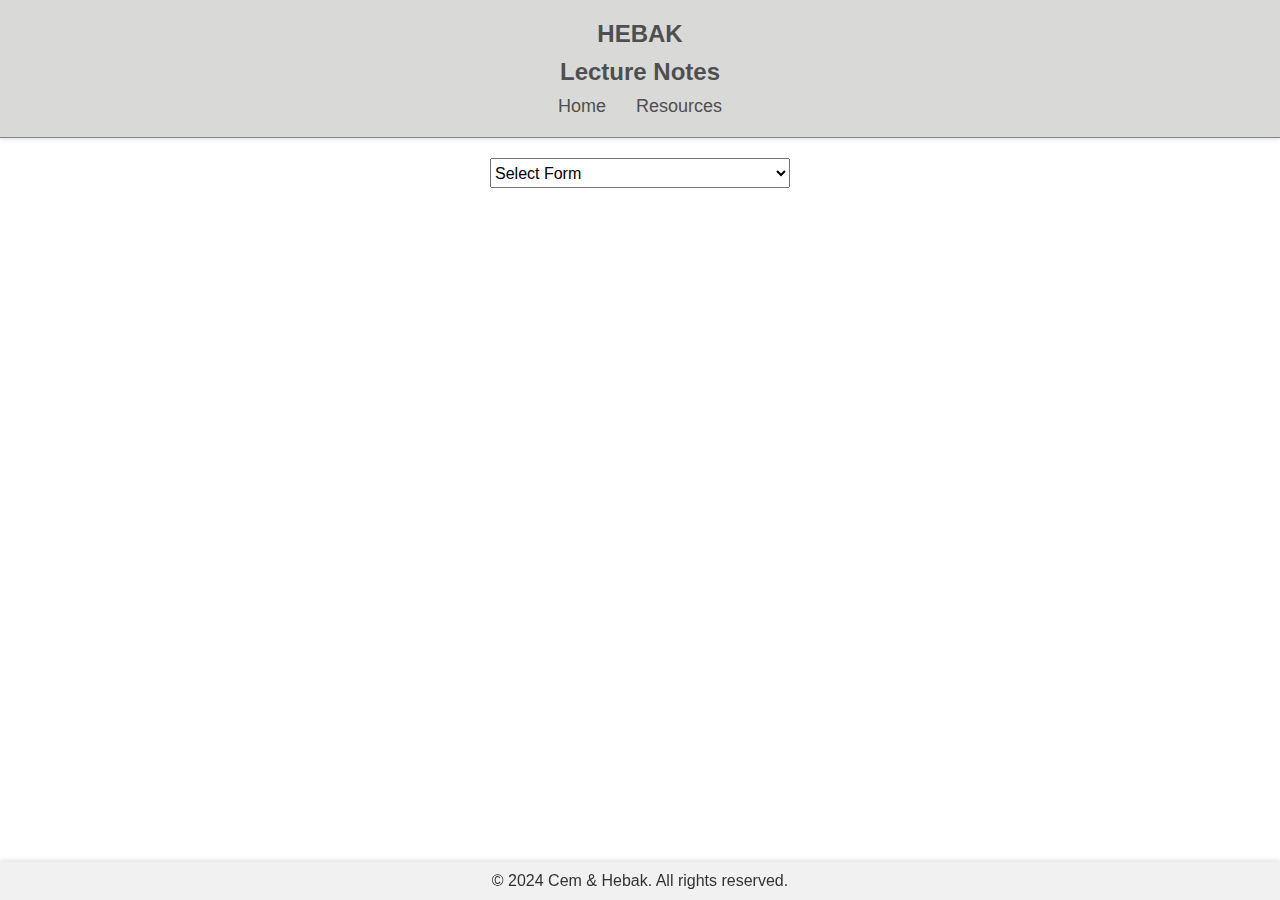
<file: Project/index.html>
<!DOCTYPE html>
<html>
<head>
    <meta name="viewport" content="width=device-width, initial-scale=1.0">
    <title>Resources</title>
    <style>
        body {
            font-family: Arial, sans-serif;
            margin: 0;
            padding: 0;
        }
        
        header{
            background-color: #d9dad8;
            color: rgb(79, 79, 79);
            padding: 20px 0;
            text-align: center;
            box-shadow: 0 2px 4px rgba(0, 0, 0, 0.1);
            position: relative;
            border-bottom: 1px solid lightslategray;
        }

        h1 {
            /* text-align: center; */
            margin: 0;
            margin-bottom: 10px;
            font-size: 24px;
        }

        nav {
            display: flex;
            justify-content: center;
            flex-wrap: wrap;
        }

        nav a {
            color: rgb(79, 79, 79);
            text-decoration: none;
            margin: 0 15px;
            font-size: 18px;
            transition: color 0.3s ease;
        }

        nav a:hover {
            color: #676cfa;
        }

        #mySelect {
            display: block;
            width: 80%;
            max-width: 300px;
            height: 30px;
            margin: 20px auto;
            font-size: 16px;
        }

        #notesList {
            display: none; /* Hide by default */
            margin-top: 20px;
            text-align: center;
        }

        #notesList .note {
            display: flex;
            flex-direction: row;
            align-items: center;
            border: 1px solid #ddd;
            padding: 10px;
            margin: 10px auto;
            width: 90%;
            max-width: 600px;
            box-shadow: 0 0 10px rgba(0, 0, 0, 0.1);
            border-radius: 5px;
            text-align: left;
            background-color: #d9dad8;
        }

        #notesList .note img {
            width: 100px;
            height: 100px;
            margin-right: 20px;
        }

        #notesList .note .details {
            flex: 1;
        }

        #notesList .note .details h3 {
            margin: 0;
            font-size: 20px;
        }

        #notesList .note .details p {
            margin: 5px 0;
            font-size: 16px;
        }

        .note-buttons {
            display: flex;
            align-items: center;
            margin-top: 10px;
        }

        .note-buttons button {
            margin: 5px;
            padding: 10px 15px;
            background-color: #36a304;
            color: #fff;
            border: none;
            border-radius: 3px;
            cursor: pointer;
            transition: background-color 0.3s ease;
        }

        .note-buttons button:hover {
            background-color: #0056b3;
        }

        footer {
            background-color: #f1f1f1;
            text-align: center;
            padding: 10px 0;
            position: fixed;
            width: 100%;
            bottom: 0;
            box-shadow: 0 -2px 4px rgba(0, 0, 0, 0.1);
        }

        footer p {
            margin: 0;
            color: #333;
        }

        @media (max-width: 768px) {
            header {
                padding: 15px 0;
            }

            h1 {
                font-size: 20px;
            }

            nav a {
                margin: 0 10px;
                font-size: 16px;
            }

            #mySelect {
                width: 90%;
            }

            #notesList .note {
                width: 95%;
                /* flex-direction:row;
                align-items: flex-start; */
            }

            #notesList .note img {
                margin-right: 15px;
                margin-bottom: 10px;
                width: 80px;
                height: 80px;
            }

            .note-buttons {
                flex-direction: row;
                align-items: flex-start;
            }

            /* .note-buttons button {
                width: 100%;
                margin: 10px 0;
                padding: 8px 12px;
            } */
        }

        @media (max-width: 480px) {
            h1 {
                font-size: 18px;
            }

            nav a {
                margin: 0 5px;
                font-size: 14px;
            }

            #mySelect {
                width: 95%;
            }

            #notesList .note {
                flex-direction: column;
                align-items: flex-start;
                width: 100%;
            }

            #notesList .note img {
                margin-right: 0;
                margin-bottom: 10px;
                width: 60px;
                height: 60px;
            }

            .note-buttons {
                flex-direction: row;
                align-items: flex-start;
            }

            /* .note-buttons button {
                width: 100%;
                margin: 5px 0;
                padding: 6px 10px;
                font-size: 14px;
            } */
        }

    </style>
</head>
<body>
    <header>
        <h1> HEBAK </h1>
        <h1> Lecture Notes </h1>
        <nav>
            <a href="#index.html">Home</a>
            <a href="#index.html">Resources</a>
        </nav>
    </header>
    
    <select id="mySelect" onchange="showNotes()"> 
        <option value="">Select Form</option> <!-- Default option -->
        <option value="Form 1">Form 1</option>
        <option value="Form 2">Form 2</option>
        <option value="Form 3">Form 3</option>
        <option value="Form 4">Form 4</option>
        <option value="Form 5">Form 5</option>
    </select>

    <div id="notesList">
        <h2>Notes</h2>
    </div>

    <script>
        function showNotes() {
            var select = document.getElementById("mySelect");
            var form = select.value;
            var notesList = document.getElementById("notesList");

            notesList.innerHTML = "<h2>Notes</h2>";

            // Notes data from PHP
            fetch('notes.php?form=' + form)
                .then(response => response.json())
                .then(notes => {
                    // Display notes
                    if (notes.length > 0) {
                        notesList.style.display = "block"; // Show the notes section
                        for (var i = 0; i < notes.length; i++) {
                            var note = notes[i];

                            var noteDiv = document.createElement("div");
                            noteDiv.className = "note";

                            var img = document.createElement("img");
                            img.src = note.img;
                            img.alt = note.name;

                            var detailsDiv = document.createElement("div");
                            detailsDiv.className = "details";

                            var h3 = document.createElement("h3");
                            h3.textContent = note.name;

                            var authorP = document.createElement("p");
                            authorP.textContent = "Author: " + note.author;

                            var dateP = document.createElement("p");
                            dateP.textContent = "Date Released: " + note.date;

                            var buttonsDiv = document.createElement("div");
                            buttonsDiv.className = "note-buttons";

                            var viewButton = document.createElement("button");
                            viewButton.textContent = "View Notes";
                            viewButton.onclick = function() {
                                // View notes
                                alert("For mockup purpose");
                            };

                            var downloadButton = document.createElement("button");
                            downloadButton.textContent = "Download Notes";
                            downloadButton.onclick = function() {
                                // Download notes
                                alert("For mockup purpose");
                            };

                            buttonsDiv.appendChild(viewButton);
                            buttonsDiv.appendChild(downloadButton);

                            detailsDiv.appendChild(h3);
                            detailsDiv.appendChild(authorP);
                            detailsDiv.appendChild(dateP);

                            noteDiv.appendChild(img);
                            noteDiv.appendChild(detailsDiv);
                            noteDiv.appendChild(buttonsDiv); // Append buttons after appending img

                            notesList.appendChild(noteDiv);
                        }
                    } else {
                        notesList.style.display = "none"; // Hide the notes section if no notes are available
                    }
                });
        }
    </script>
    <footer>
        <p>&copy; 2024 Cem & Hebak. All rights reserved.</p>
    </footer>
    
</body>

</html>
</file>
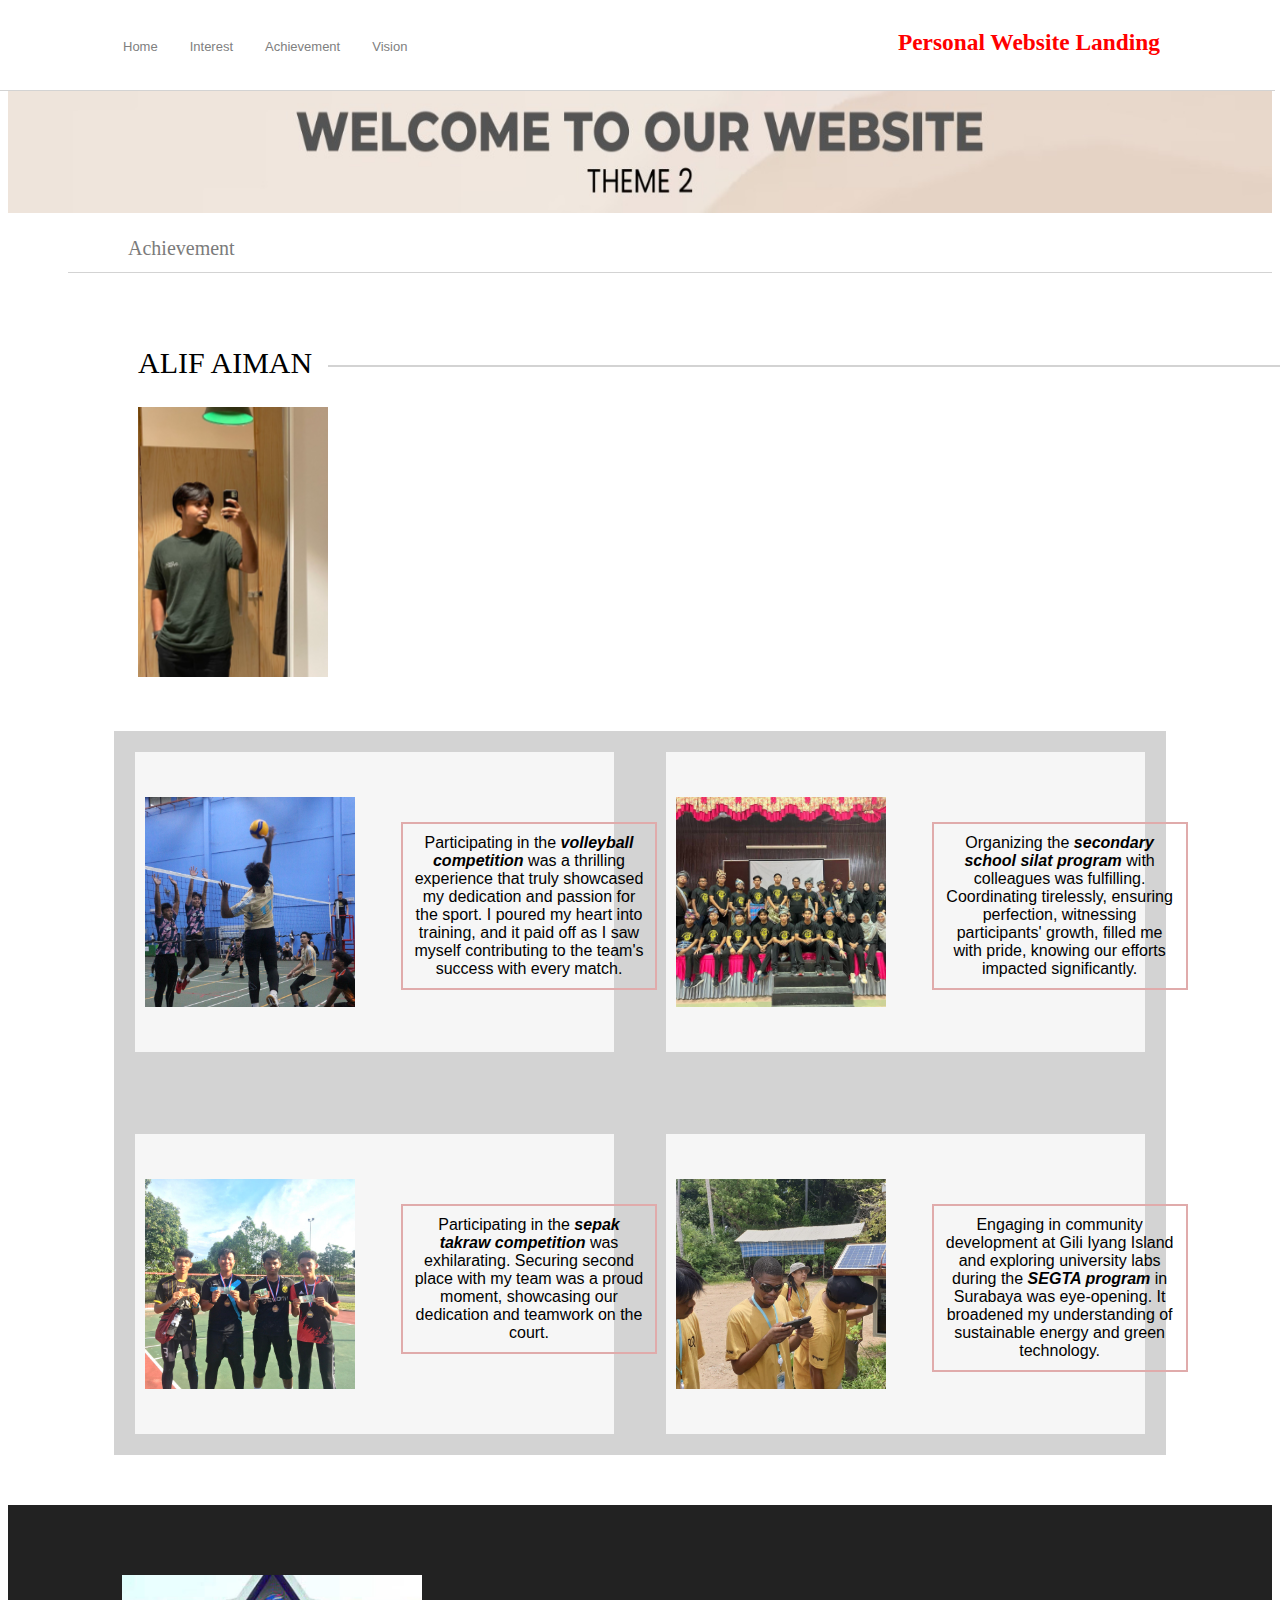
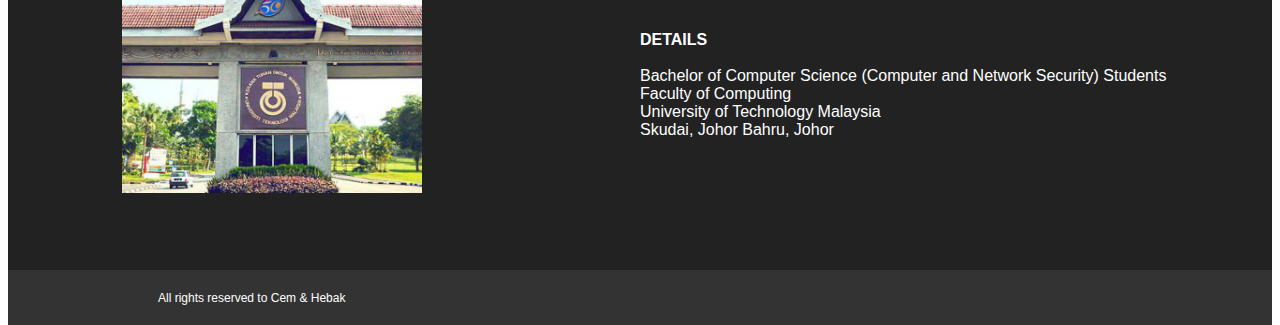
<file: Assignment 2/Achievement.html>
<!DOCTYPE html>
<html>
    <head>
        <link rel = "stylesheet" type = "text/css" href = "assignment2.css">

        <style type = "text/css">
            
        </style>
    </head>
    <body>
        <!--Header for the website that have navigator menu for user to explore the website-->
        <div class="header">
            <div class="topnav">
                <a href="Personal_info.html">Home</a>
                <a href="Interest.html">Interest</a>
                <a href="Achievement.html">Achievement</a>
                <a href="vision.html">Vision</a>

                <div class="topnav-right">
                    <h3 style="top: 80px">Personal Website Landing</h3>
                </div>
            </div>
        </div>
        
        <!-- Image that represent welcoming message -->
        <div class="logo-container">
            <img src="Gambar/wallpaper.jpeg" alt="image1" />
        </div>

        <!-- Title for the content and adding picture of person and the name -->
        <div class = "title">
            <p> Achievement </p>
            <div class = "text-line-container">
                <span class = "text-line">ALIF AIMAN</span>
            </div>
            <img src="Gambar/Alif.png" alt = "image2"/>
        </div>

        <!-- Represent the container for the content (style grid)-->
        <!-- Inside the grid have the content of the Achievement section-->
        <div class="grid-container"> <!-- Smaller grid-->
            <div class="grid-item"> <!-- To separate image with text-->
                <div class = "img-container">
                    <img src="Gambar/bronco1.jpg" alt = "image2"/>
                    <span class = "text-achievement"> Participating in the <em> <b> volleyball competition </b></em> was a thrilling experience that truly showcased my dedication and passion for the sport. I poured my heart into training, and it paid off as I saw myself contributing to the team's success with every match. </span>
                </div>
            </div>
            <div class="grid-item">
                <div class = "img-container"> 
                    <img src="Gambar/silat.jpg" alt = "image3"/>
                    <span class = "text-achievement"> 
                        Organizing the <em> <b> secondary school silat program </b></em> with colleagues was fulfilling. Coordinating tirelessly, ensuring perfection, witnessing participants' growth, filled me with pride, knowing our efforts impacted significantly. </span>
                </div>
            </div>
            <div class="grid-item">
                <div class = "img-container">
                    <img src="Gambar/takraw.jpg" alt = "image4"/>
                    <span class = "text-achievement"> Participating in the <em> <b> sepak takraw competition </b></em> was exhilarating. Securing second place with my team was a proud moment, showcasing our dedication and teamwork on the court. </span>
                </div>
            </div>  
            <div class="grid-item">
                <div class = "img-container">
                    <img src="Gambar/segta.jpg" alt = "image5"/>
                    <span class = "text-achievement"> Engaging in community development at Gili Iyang Island and exploring university labs during the <em> <b> SEGTA program </b></em> in Surabaya was eye-opening. It broadened my understanding of sustainable energy and green technology. </span>
                </div>
            </div>  
        </div>

        <!-- For footer purpose that include name of course and address of university -->
        <div class="footer">
            <div class="first-row">
                <div class="column">
                    <img src="Gambar/UTM Gate.jpg" alt="UTM Gate" width="300" height="500">
                </div>
                <div class="column">
                    <p><strong>DETAILS</strong><br><br>
                    Bachelor of Computer Science (Computer and Network Security) Students<br>
                    Faculty of Computing<br>
                    University of Technology Malaysia<br>
                    Skudai, Johor Bahru, Johor</p>
                </div>
            </div>
            <div class="second-row">
                <p>All rights reserved to Cem & Hebak</p>
            </div>
        </div>

    </body>
</html>
</file>
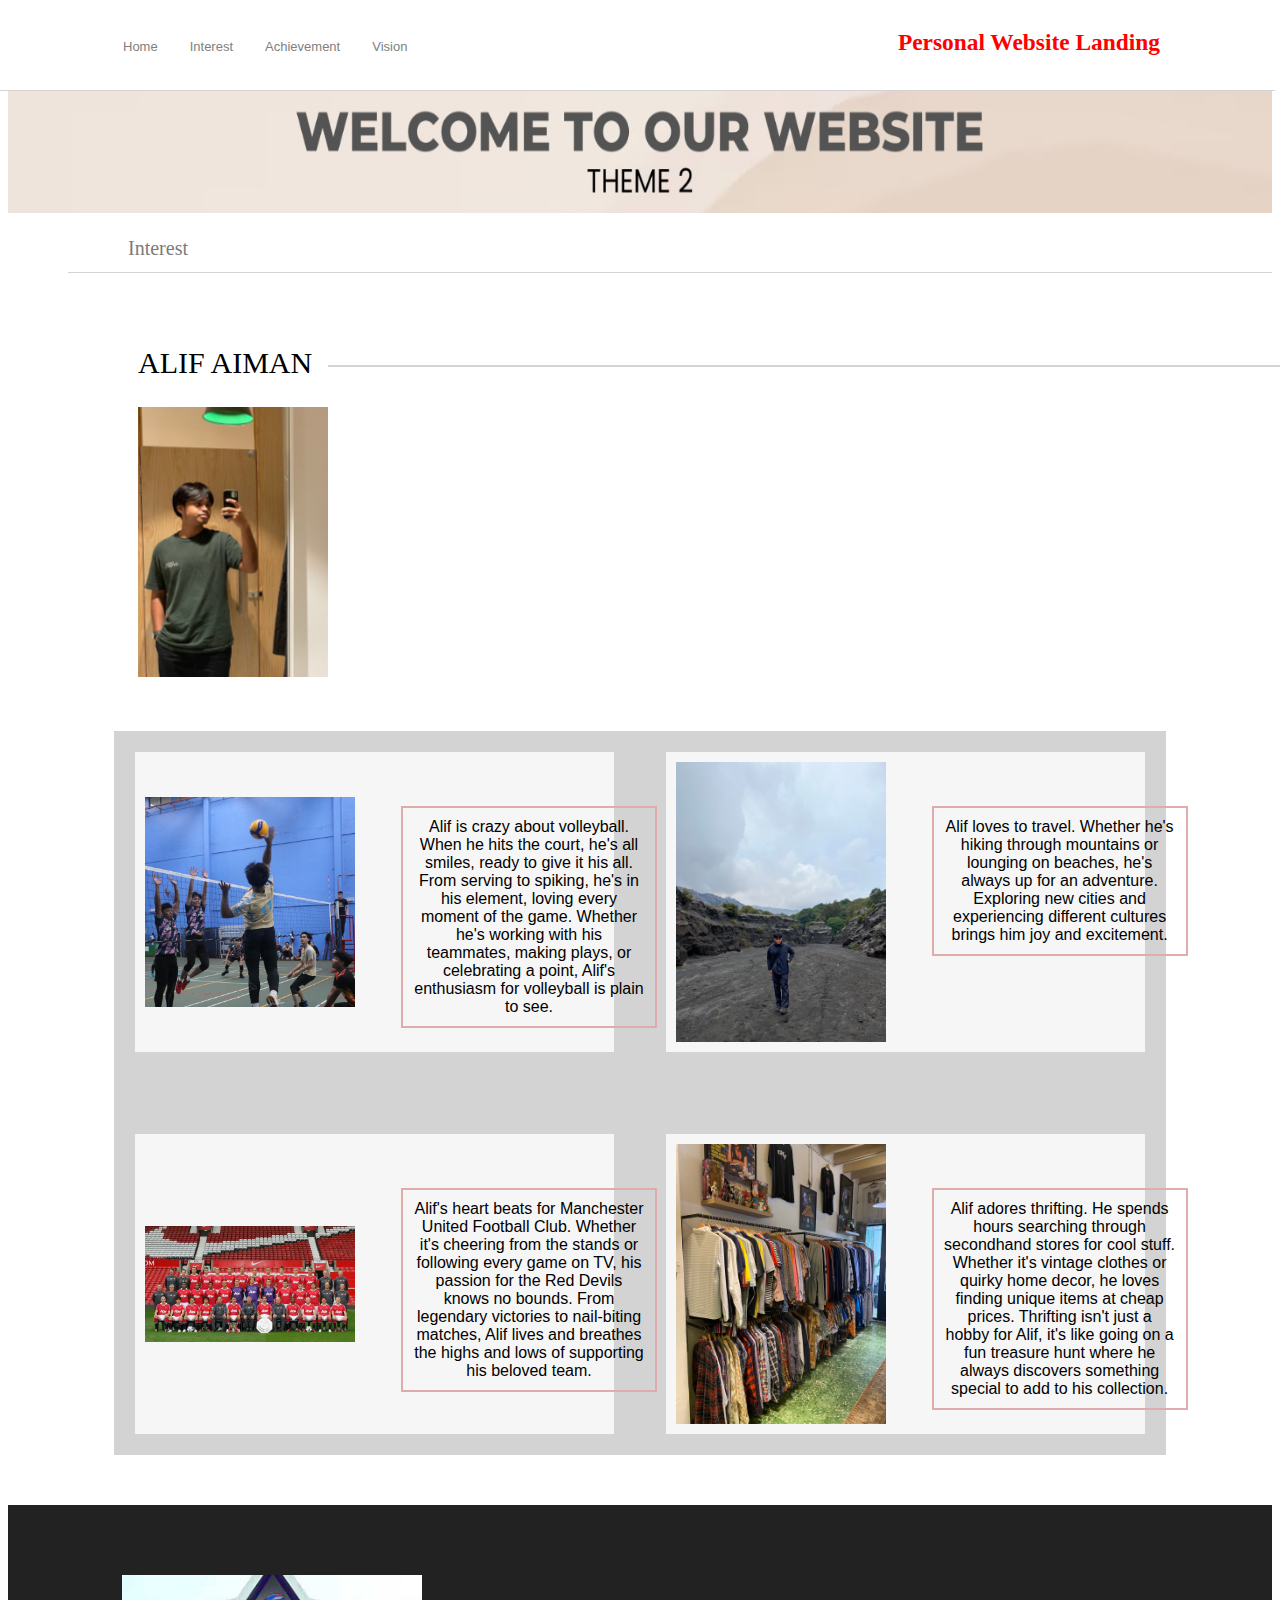
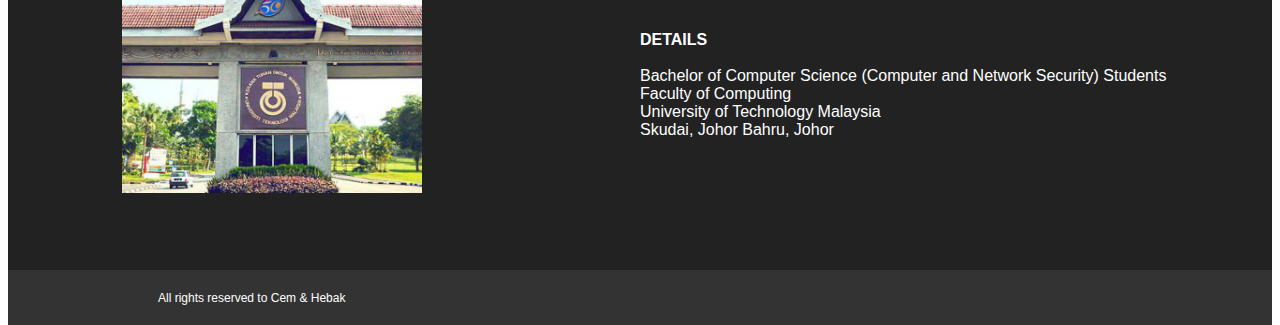
<file: Assignment 2/Interest.html>
<!DOCTYPE html>
<html>
    <head> 
        <title> Interest </title>
        
        <link rel="stylesheet" type="text/css" href="assignment2.css"/>

        <style type = "text/css">
        </style>
    </head>
    <body>
        <!--Header for the website that have navigator menu for user to explore the website-->
        <div class="header">
            <div class="topnav">
                <a href="Personal_info.html">Home</a>
                <a href="Interest.html">Interest</a>
                <a href="Achievement.html">Achievement</a>
                <a href="vision.html">Vision</a>
                
                <div class="topnav-right">
                <h3 style="top: 80px">Personal Website Landing</h3>
              </div>
            </div>
          </div>
        
        <!-- Image that represent welcoming message -->
        <div class="logo-container">
            <img src = "Gambar/wallpaper.jpeg" alt = "image1"/>
        </div>

        <!-- Title for the content and adding picture of person and the name -->
        <div class = "title">
            <p> Interest </p>
            <div class = "text-line-container">
                <span class = "text-line">ALIF AIMAN</span>
            </div>
            <img src="Gambar/Alif.png" alt = "image2"/>
        </div>

        <!-- Represent the container for the content (style grid)-->
        <!-- Inside the grid have the content of the Interest section-->
        <div class="grid-container">
            <div class="grid-item"> <!-- Smaller grid -->
                <div class = "img-container"> <!-- To separate image with text-->
                    <img src="Gambar/bronco1.jpg" alt = "image2"/>
                    <span class = "text-exp"> Alif is crazy about volleyball. When he hits the court, he's all smiles, ready to give it his all. From serving to spiking, he's in his element, loving every moment of the game. Whether he's working with his teammates, making plays, or celebrating a point, Alif's enthusiasm for volleyball is plain to see. </span>
                </div>
            </div>
            <div class="grid-item">
                <div class = "img-container">
                    <img src="Gambar/bromo(1).jpg" alt = "image3"/>
                    <span class = "text-exp"> Alif loves to travel. Whether he's hiking through mountains or lounging on beaches, he's always up for an adventure. Exploring new cities and experiencing different cultures brings him joy and excitement.  </span>
                </div>
            </div>
            <div class="grid-item">
                <div class = "img-container">
                    <img src="Gambar/MU.jpg" alt = "image4"/>
                    <span class = "text-exp"> Alif's heart beats for Manchester United Football Club. Whether it's cheering from the stands or following every game on TV, his passion for the Red Devils knows no bounds. From legendary victories to nail-biting matches, Alif lives and breathes the highs and lows of supporting his beloved team. </span>
                </div>
            </div>  
            <div class="grid-item">
                <div class = "img-container">
                    <img src="Gambar/thrift.jpg" alt = "image5"/>
                    <span class = "text-exp"> Alif adores thrifting. He spends hours searching through secondhand stores for cool stuff. Whether it's vintage clothes or quirky home decor, he loves finding unique items at cheap prices. Thrifting isn't just a hobby for Alif, it's like going on a fun treasure hunt where he always discovers something special to add to his collection.</span>
                </div>
            </div>
        </div>
        
        <!-- For footer purpose that include name of course and address of university -->
        <div class="footer">
            <div class="first-row">
                <div class="column">
                    <img src="Gambar/UTM Gate.jpg" alt="UTM Gate" width="300" height="500">
                </div>
                <div class="column">
                    <p><strong>DETAILS</strong><br><br>
                    Bachelor of Computer Science (Computer and Network Security) Students<br>
                    Faculty of Computing<br>
                    University of Technology Malaysia<br>
                    Skudai, Johor Bahru, Johor</p>
                </div>
            </div>
            <div class="second-row">
                <p>All rights reserved to Cem & Hebak</p>
            </div>
        </div>
    

    </body>
</html>
</file>
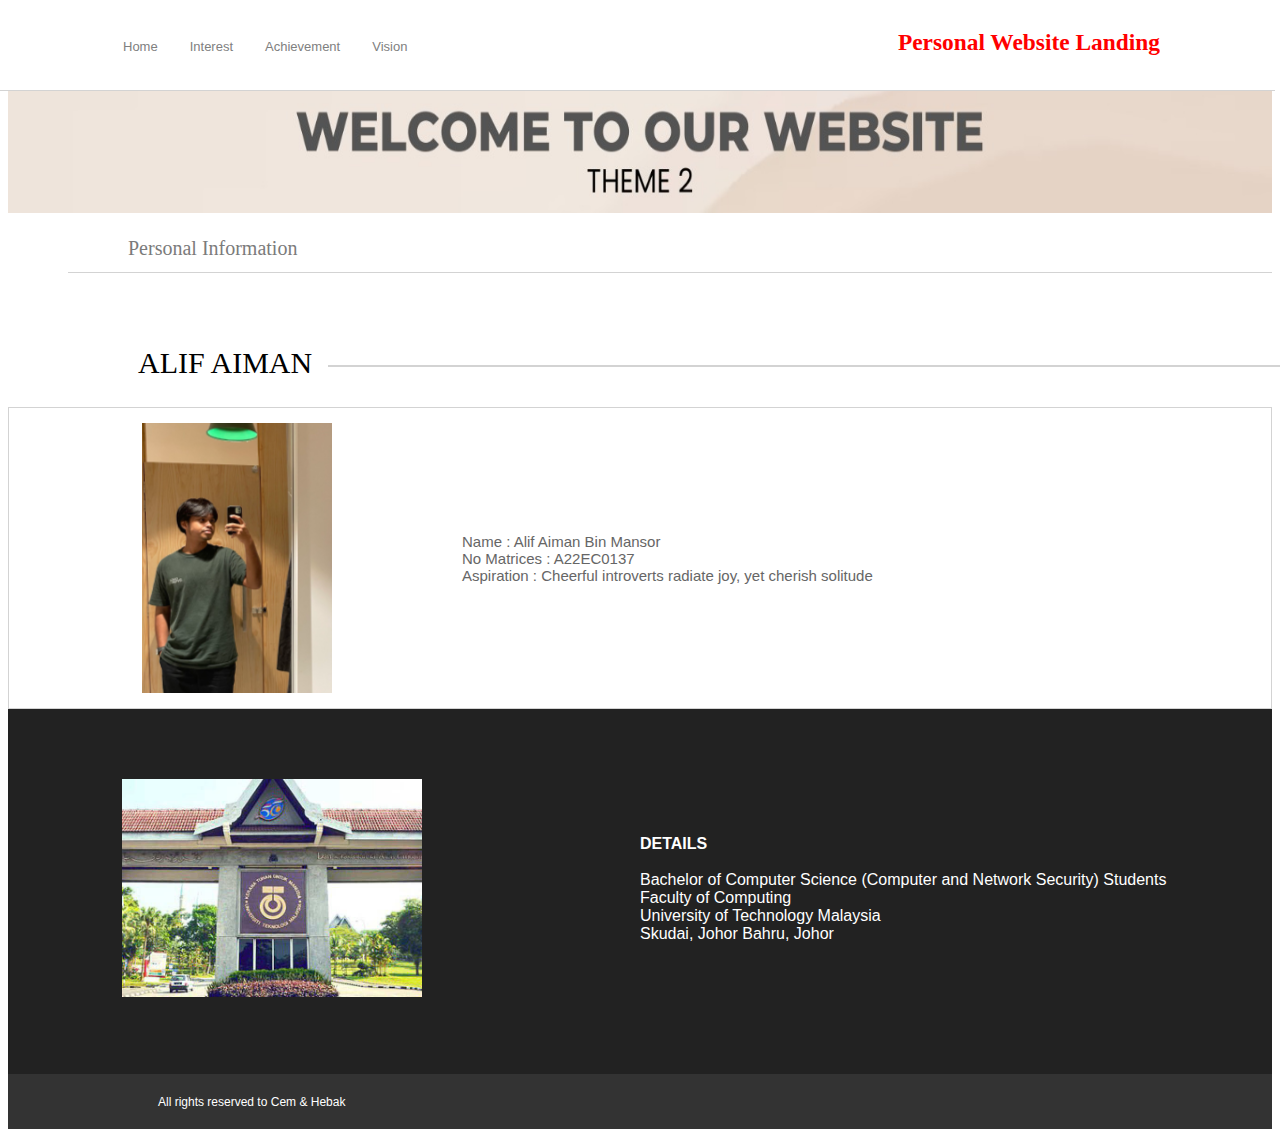
<file: Assignment 2/Personal_info.html>
<!DOCTYPE html>
<html>
    <head>
      <link rel="stylesheet" type="text/css" href="assignment2.css" />
      <style type="text/css"></style>
    </head>
    <body>
      <!--Header for the website that have navigator menu for user to explore the website-->
      <div class="header">
        <div class="topnav">
          <a class = "home" href="Personal_info.html">Home</a>
          <a href="Interest.html">Interest</a>
          <a href="Achievement.html">Achievement</a>
          <a href="vision.html">Vision</a>
        <div class="topnav-right">
            <h3 style="top: 80px">Personal Website Landing</h3>
        </div>
      </div>
    </div>

    <!-- Image that represent welcoming message -->
    <div class="logo-container">
      <img src="Gambar/wallpaper.jpeg" alt="image1" />
    </div>

    <!-- Represent picture and the information about the person -->
    <div class="title">
      <p>Personal Information</p>
      <div class="text-line-container">
        <span class="text-line">ALIF AIMAN</span>
      </div>
      <div class="grid-item">
        <div class="img-containerBio">
          <img src="Gambar/Alif.png" alt="image6" />
          <span class="text-personalInfo"
            >Name : Alif Aiman Bin Mansor<br />No Matrices : A22EC0137
            <br />
            Aspiration : Cheerful introverts radiate joy, yet cherish
            solitude</span
          >
        </div>
      </div>
    </div>

    <!-- For footer purpose that include name of course and address of university -->
    <div class="footer">
      <div class="first-row">
          <div class="column">
              <img src="Gambar/UTM Gate.jpg" alt="UTM Gate" width="300" height="500">
          </div>
          <div class="column">
              <p><strong>DETAILS</strong><br><br>
              Bachelor of Computer Science (Computer and Network Security) Students<br>
              Faculty of Computing<br>
              University of Technology Malaysia<br>
              Skudai, Johor Bahru, Johor</p>
          </div>
      </div>
      <div class="second-row">
          <p>All rights reserved to Cem & Hebak</p>
      </div>
  </div>


  </body>
</html>
</file>
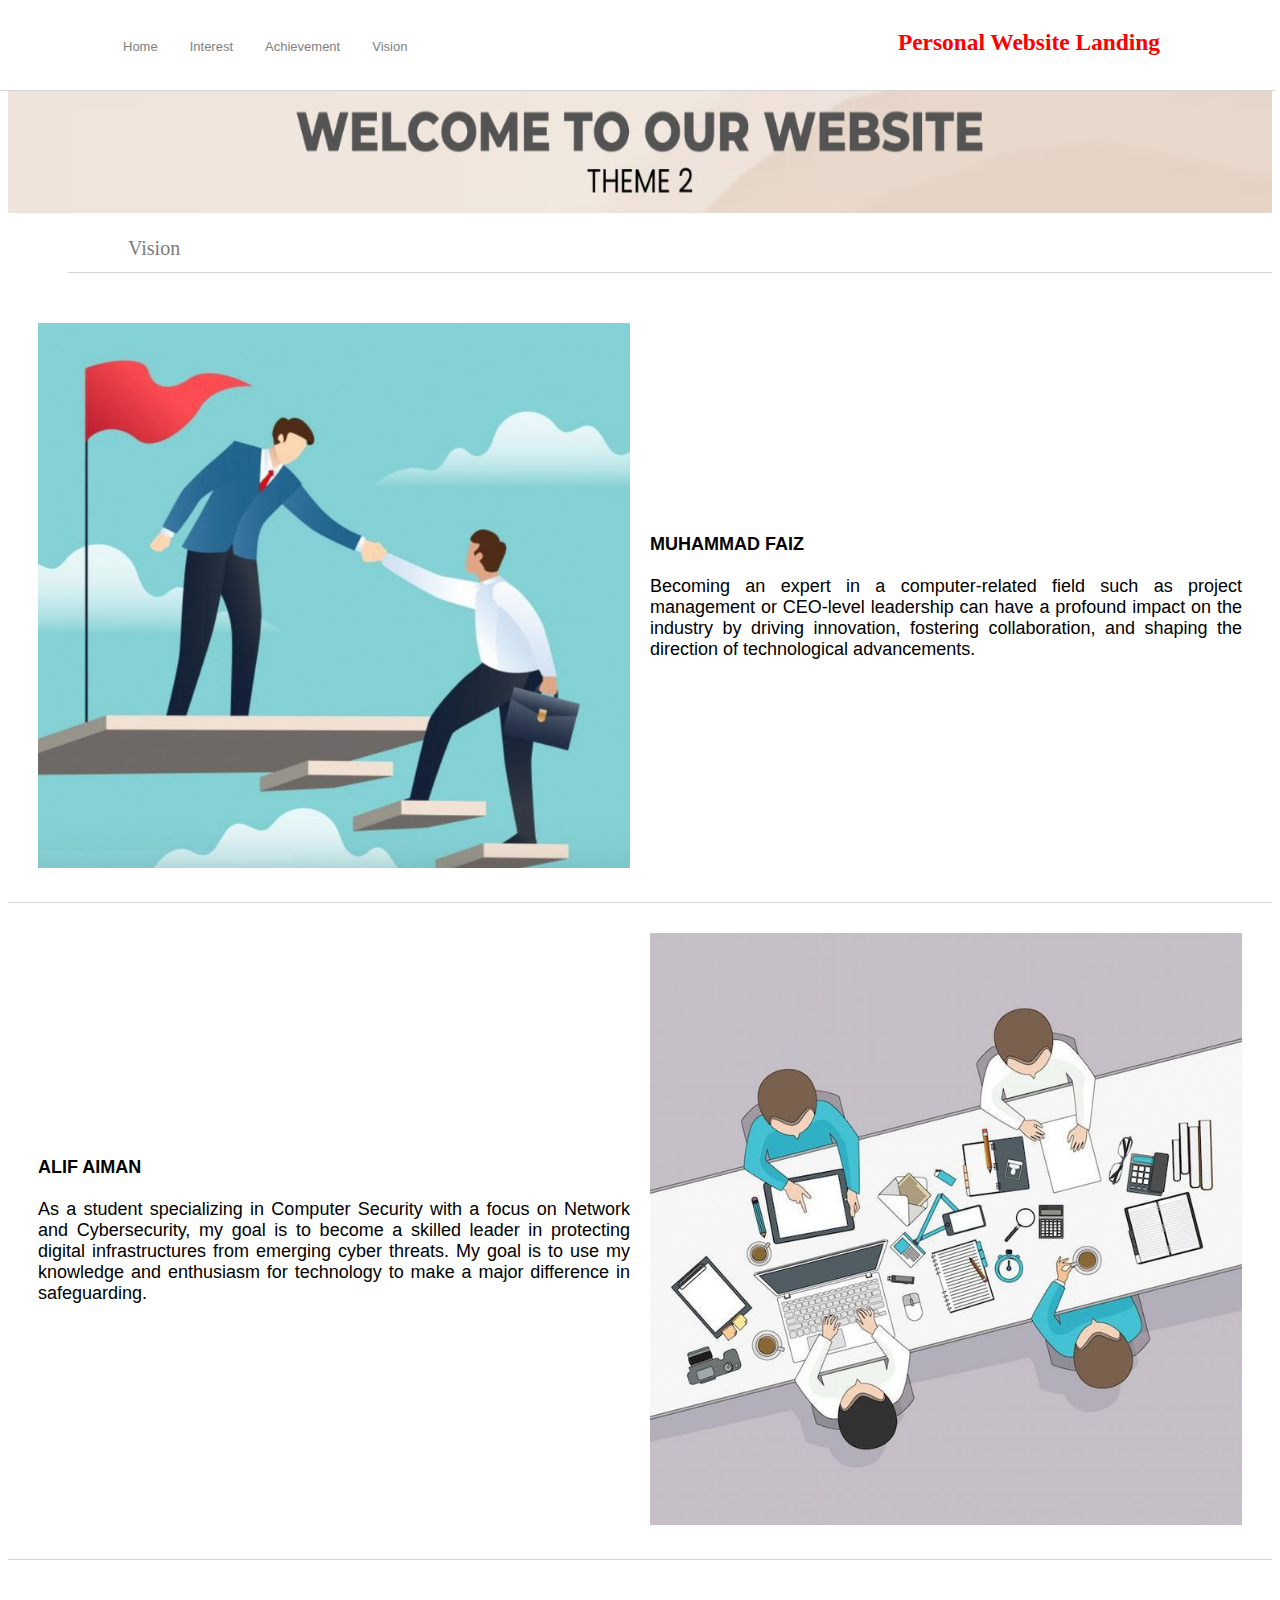
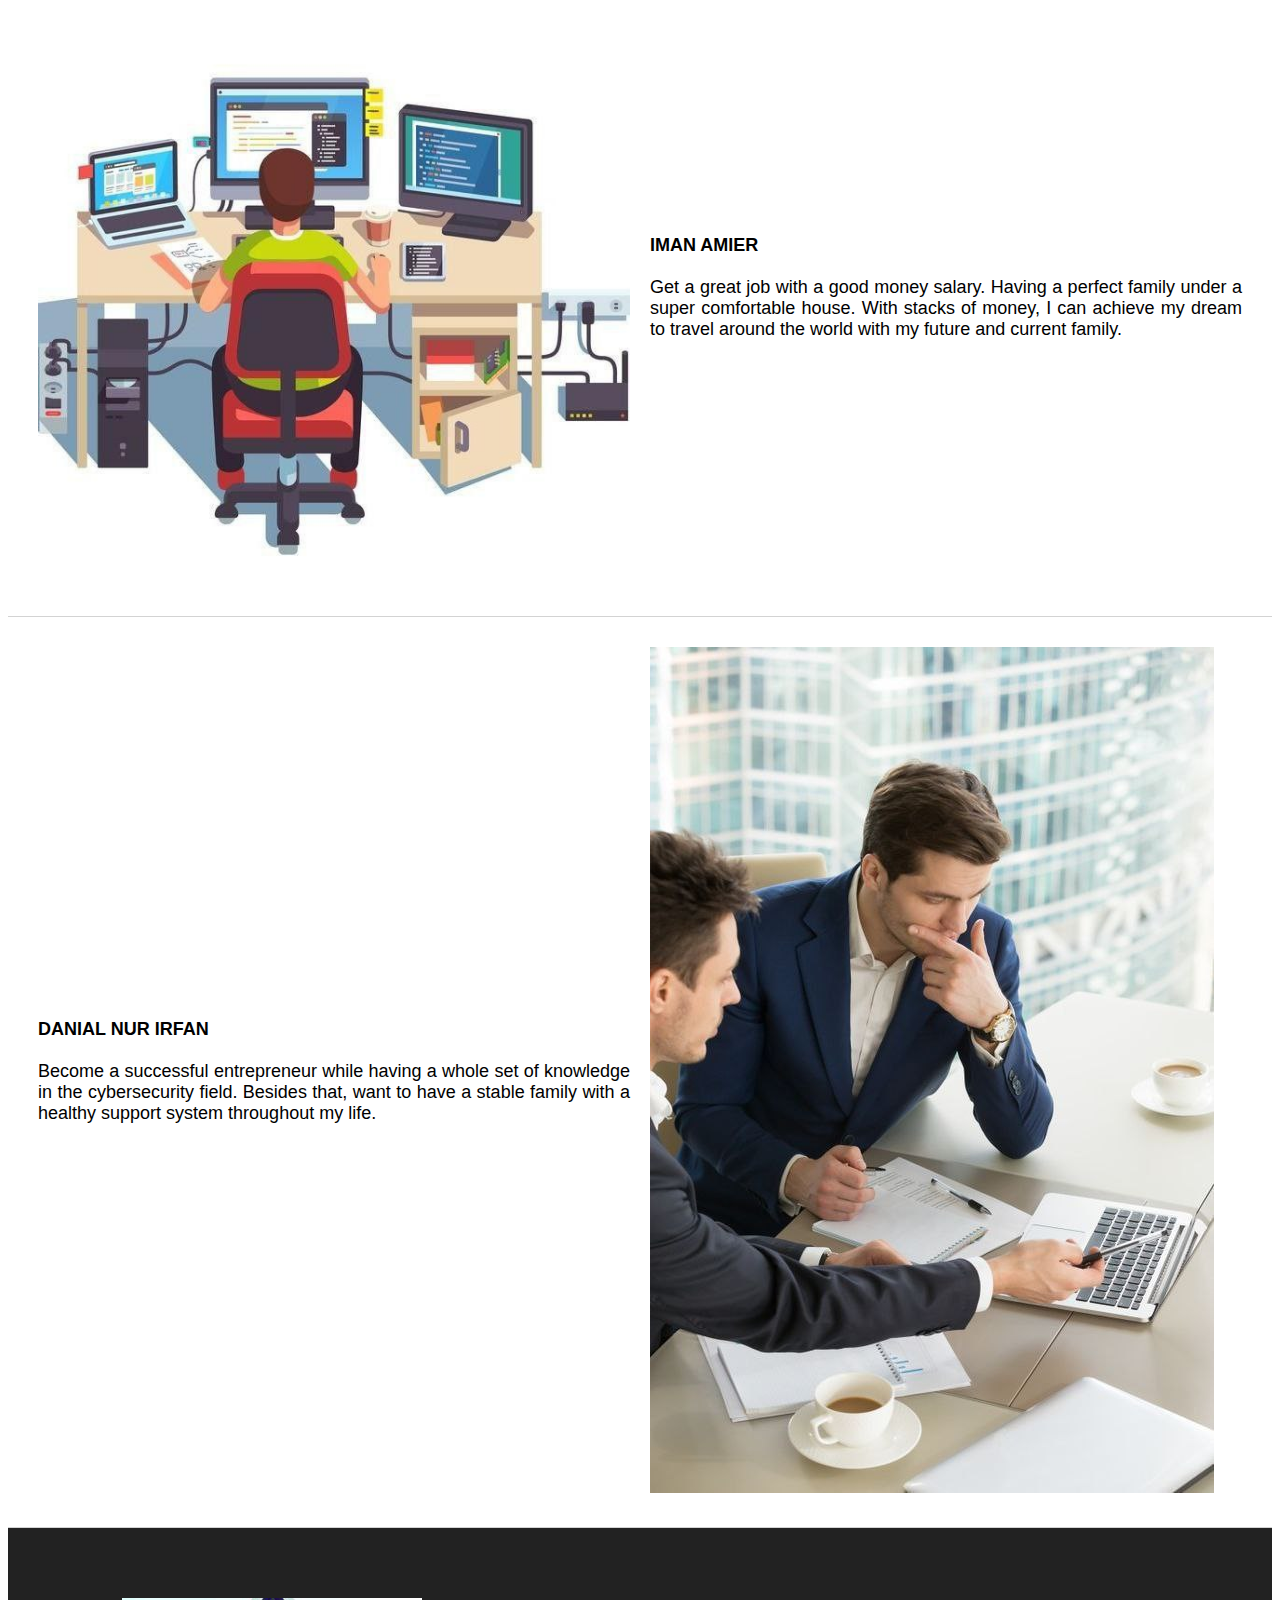
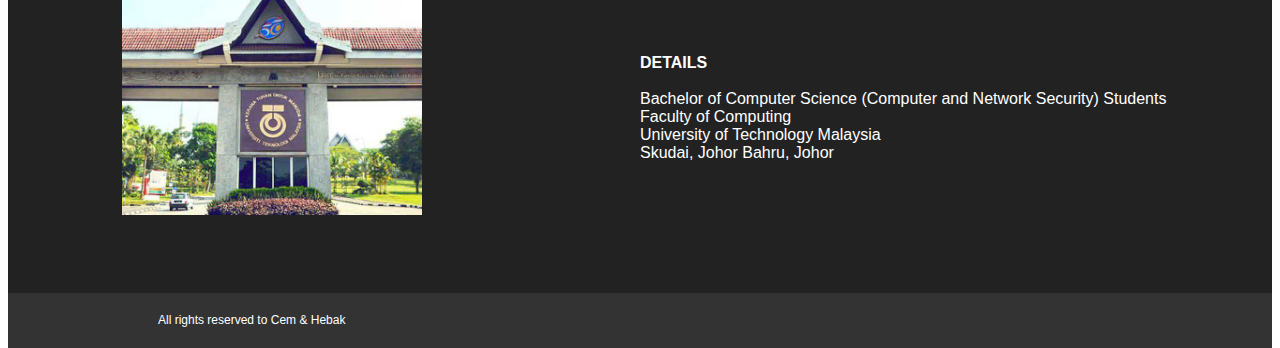
<file: Assignment 2/vision.html>
<!DOCTYPE html>
<html lang="en">
<head>
    <meta charset="UTF-8">
    <meta name="viewport" content="width=device-width, initial-scale=1.0">
    <title>Vision of Group Members</title>
    <link rel="stylesheet" href="vision.css">
    <link rel="stylesheet" href="assignment2.css">
</head>
<body>
    <!--Header for the website that have navigator menu for user to explore the website-->
    <div class="header">
        <div class="topnav">
          <a href="Personal_info.html">Home</a>
          <a href="Interest.html">Interest</a>
          <a href="Achievement.html">Achievement</a>
          <a href="vision.html">Vision</a>

          <div class="topnav-right">
            <h3 style="top: 80px">Personal Website Landing</h3>
          </div>
        </div>
      </div>
      
      <!-- Image that represent welcoming message -->
      <div class="logo-container">
        <img src="Gambar/wallpaper.jpeg" alt="image1" />
      </div>
  
      <div class="title">
        <p>Vision</p>
      </div>

      <!-- Represent content that include text and picture-->
      <div class="content">
        <div class="member faiz">
            <div class="image">
                <img src="Gambar/faiz1.jpg" alt="Faiz">
            </div>
            <div class="vision">
                <p><strong> MUHAMMAD FAIZ </strong><br><br> Becoming an expert in a computer-related field such as project management or CEO-level leadership can have a profound impact on the industry by driving innovation, fostering collaboration, and shaping the direction of technological advancements.</p>
            </div>
        </div>

        <div class="member alif">
            <div class="vision">
                <p><strong> ALIF AIMAN </strong><br><br> As a student specializing in Computer Security with a focus on Network and Cybersecurity, my goal is to become a skilled leader in protecting digital infrastructures from emerging cyber threats. My goal is to use my knowledge and enthusiasm for technology to make a major difference in safeguarding.</p>
            </div>
            <div class="image">
                <img src="Gambar/alif1.jpg" alt="Alif">
            </div>
        </div>

        <div class="member iman">
            <div class="image">
                <img src="Gambar/iman1-1.jpg" alt="Iman">
            </div>
            <div class="vision">
                <p><strong> IMAN AMIER </strong><br><br> Get a great job with a good money salary. Having a perfect family under a super comfortable house. With stacks of money, I can achieve my dream to travel around the world with my future and current family.</p>
            </div>
        </div>

        <div class="member danial">
            <div class="vision">
                <p><strong> DANIAL NUR IRFAN </strong><br><br> Become a successful entrepreneur while having a whole set of knowledge in the cybersecurity field. Besides that, want to have a stable family with a healthy support system throughout my life.</p>
            </div>
            <div class="image">
                <img src="Gambar/danial1.jpg" alt="Danial">
            </div>
        </div>
    </div>

    <!-- For footer purpose that include name of course and address of university -->
    <div class="footer">
        <div class="first-row">
            <div class="column">
                <img src="Gambar/UTM Gate.jpg" alt="UTM Gate" width="300" height="500">
            </div>
            <div class="column">
                <p><strong>DETAILS</strong><br><br>
                Bachelor of Computer Science (Computer and Network Security) Students<br>
                Faculty of Computing<br>
                University of Technology Malaysia<br>
                Skudai, Johor Bahru, Johor</p>
            </div>
        </div>
        <div class="second-row">
            <p>All rights reserved to Cem & Hebak</p>
        </div>
    </div> 
</body>
</html>
</file>
<file: Assignment 2/assignment2.css>
/* Our introductory section that include navigator menu */
.header {
    padding: 5px;
    height: 80px;
    background-color: white;
    color: white;
    border-bottom: 1px solid lightgrey;
    font-family: "Open Sans";
    font-size: 18px;
    text-align: right;
    color: rgb(200, 37, 37);
    position: fixed;
    width: 100%;
    max-width: 100%;
    top: 0;
    z-index: 1000;
    right: 5px;
}

/* To adjust text at the navigator menu */
.topnav { 
    /* for left and right navigation */
    background-color: white;
    overflow: hidden;
    font-size: 13px;
    font-family:  'open sans', 'HelveticaNeue', 'Helvetica Neue', 'Helvetica-Neue', Helvetica, Arial, sans-serif;
    margin-left: 9em;
}

/* To adjust the text to right side */
.topnav-right {
    float: right;
    color: red; 
    font-size: 20px;
    margin-top: 1px;
    margin-right: 110px;
    font-family: 'bauer bodoni roman';
}

/* .topnav .home{
    float: left;
    color: #808080;
    text-align: center;
    padding: 14px 16px;
    text-decoration: none;
    font-size: 13px;
    font-family: 'open sans', 'HelveticaNeue', 'Helvetica Neue', 'Helvetica-Neue', Helvetica, Arial, sans-serif;
    margin-left: 9em;
    margin-top: 20px; 
}*/

/* Style the links inside the navigation bar */
.topnav a {
    float: left;
    color: #808080;
    text-align: center;
    padding: 14px 16px;
    text-decoration: none;
    font-size: 13px;
    font-family: 'open sans', 'HelveticaNeue', 'Helvetica Neue', 'Helvetica-Neue', Helvetica, Arial, sans-serif;
    margin-top: 20px;
}

/* Change the color of links on hover */
.topnav a:hover {
    color: black;
    font-family: 'open sans', 'HelveticaNeue', 'Helvetica Neue', 'Helvetica-Neue', Helvetica, Arial, sans-serif;
}

/* Add a color to the active/current link */
.topnav a.active {
    background-color: #04AA6D;
    color: white;
    font-family: 'Gill Sans', 'Gill Sans MT', Calibri, 'Trebuchet MS', sans-serif;
}

/* to adjust the style of the link at navigatir menu (Home) */
.topnav a.visited {
    background-color: #333;
    color: white;
    font-family: 'Gill Sans', 'Gill Sans MT', Calibri, 'Trebuchet MS', sans-serif;
}

/* .topnav b:hover {
    background-color: #ddd; 
    color: black;
    font-family: 'open sans', 'HelveticaNeue', 'Helvetica Neue', 'Helvetica-Neue', Helvetica, Arial, sans-serif;
}
  
.topnav b.active {
    background-color: #04AA6D;
    color: white;
    font-family: 'Gill Sans', 'Gill Sans MT', Calibri, 'Trebuchet MS', sans-serif;
}
 
.topnav b.visited {
      background-color: #333;
      color: white;
      font-family: 'Gill Sans', 'Gill Sans MT', Calibri, 'Trebuchet MS', sans-serif;
} */

/* To set a container for logo placement */
.logo-container{
    position: relative;
    text-align: center;
    padding: 80px 0 0;
}

/* Adjust the image of logo */
.logo-container img{
    width: 100%;
    max-width: 100%;
    height: 125px;
}

/* Represent the title of the content */
.title p{
    padding: 0 60px;
    border-bottom: 1px solid lightgray;
    height: 35px;
    text-align: left;
    font-size: 20px;
    font-family: Georgia, 'Times New Roman', Times, serif;
    color: rgb(123, 123, 123);
    margin-left: 60px;
}

/* Adjusting the image of the person */
.title img{
    position: relative;
    top: 0;
    padding: 0 130px;
    padding-top: 0;
    max-width: 70%;
    max-height: 100%;

} 

/* Represent the person's name */
.text-line-container {
    position: relative;
    top: 30px;
    left: 50%;
    transform: translate(-50%, -50%);
    text-align: left;
}

/* Add a line after name of the person */
.text-line{
    position: relative;
    display: inline-block;
    font-size: 30px;
    color: black;
    padding: 0 130px;
    padding-top: 80px;

}

/* Adjustment of the line */
.text-line::after{
    content: '';
    position: absolute;
    left: 320px;
    height: 2px;
    width: 100vw;
    /*max-width: 100%;*/
    top: 88%;
    background-color: lightgray;
    transform: translateY(-50%);
}

/* To set a container for all of the content placement */
.grid-item {
    background-color: rgba(255, 255, 255, 0.8);
    border: 1px solid lightgray;
    padding: 5em;
    font-size: 30px;
    text-align: center;
    position: relative;
}

/* To set a container for image placement (Home) */
.img-containerBio{
    padding: 3px;
    position: absolute;
    left: 0;
    top: 50%;
    transform: translateY(-50%);
    display: flex;
    align-items: center;
}

/* Represent content of the personal information (Home) */
.text-personalInfo {
    font-family: 'open sans', 'HelveticaNeue', 'Helvetica Neue', 'Helvetica-Neue', Helvetica, Arial, sans-serif;
    color: #666;
    font-size: 15px;
    margin-right: auto;
    text-align: left;
}

/* To set the container for the Interest and Achievement content */
.grid-container {
    display: grid;
    gap: 80px 50px;
    grid-template-columns: auto auto;
    background-color: lightgrey;
    padding: 20px;
    margin: 50px auto;
    max-width: 80%;
}

/* To set a container for image placement (Interest & Achievement) */
.img-container{
    padding: 10px;
    position: absolute;
    left: 0;
    top: 50%;
    transform: translateY(-50%);
    display: flex;
    align-items: center;
    width: 300px;
    height: 300px;
}

/* Adjustment of the image for Interest & Achievement */
.img-container img{
    max-width: 70%;
    max-height: 100%;
}

/* Adjustment of the image */
img{
    max-width: 70%;
    max-height: 100%;
}

/* For content of the Interest */
.text-exp{
    font-family:  'open sans', 'HelveticaNeue', 'Helvetica Neue', 'Helvetica-Neue', Helvetica, Arial, sans-serif;;
    font-size: 16px;
    border: 2px solid rgb(224, 171, 171);
    padding: 10px;
    margin: 0px;
    max-width: calc(100%-40px);
    box-sizing: border-box;
    position: absolute;
    left: 83%;
    top: 20%;
    transform: translateY(-50%, -50%);
    width: 80%;
    text-align: center;
}


/* .text-centered{
    color: #1f2a37;
    font-size: 22px;
    text-transform: uppercase;
    letter-spacing: 1px;
    padding: 0;
    border: 0;
    font-family: 'open sans', Helvetica, sans-serif;
    vertical-align: baseline;
    margin-left: 0.85em;
} */

/* .grid-itemInterest {
    background-color: rgba(255, 255, 255, 0.8);
    border: 1px solid lightgray;
    padding: 5em;
    font-size: 30px;
    text-align: center;
    position: relative;
} */

/* For content of the Achievement */
.text-achievement{
    font-family:  'open sans', 'HelveticaNeue', 'Helvetica Neue', 'Helvetica-Neue', Helvetica, Arial, sans-serif;;
    font-size: 16px;
    border: 2px solid rgb(224, 171, 171);
    padding: 10px;
    margin: 0px;
    max-width: calc(100%-40px);
    box-sizing: border-box;
    position: absolute;
    left: 83%;
    top: 25%;
    transform: translateY(-50%, -50%);
    width: 80%;
    text-align: center;
}

/* For footer purpose */

.footer {
    width: 100%; /* Set the width to 100% */
    flex-shrink: 0; /* Prevent the footer from shrinking */
    background-color: #333; /* background color */
    color: #fff; /* text color */
    text-align: center; /* Center-align text */
    margin-top: auto; /* Push footer to the bottom */
    height: 200px; /* Set the height of the footer */
}

/* Styling for the first row of the footer */
.first-row {
    background-color: #222; /* Darker Blue */
    color: #fff; /* Text color */
    font-family: 'Open Sans', sans-serif; /* Use Open Sans font */
    padding: 100px 0; /* Padding for top and bottom */
    display: flex; /* Use flexbox for layout */
    flex: 4; /* Occupy 4/5 of the available space */
    height: 165px; /* Set the height of the first row */
}

/* Styling for the second row of the footer */
.second-row {
    background-color: #333; /* Lighter Black */
    color: #fff; /* Text color */
    padding: 0.2px; /* Padding */
    display: flex; /* Use flexbox for layout */
    flex: 1; /* Occupy 1/5 of the available space */
    align-items: center; /* Center align items vertically */
    justify-content: flex-start; /* Align content to the start */
    font-family: 'Open Sans', sans-serif; /* Use Open Sans font */
    font-size: 12px; /* Set font size */
    text-align: left; /* Left-align text */
    padding-left: 150px; /* Add left padding */
    height: 55px; /* Set the height of the second row */
}

/* Styling for columns within the footer */
.column {
    flex: 1; /* Equal flex distribution */
    padding: 10px 5px; /* Padding for top and bottom, reduced left and right */
    padding-left: 0; /* Remove left padding */
}

/* Styling for the second column of the first row */
.first-row .column:nth-child(2) {
    text-align: left; /* Align contents of the second column to the left */
}

/* Styling for images within columns */
.column img {
    max-width: 100%; /* Set maximum width to 100% */
    max-height: 150%; /* Set maximum height to 150% */
    margin-top: -40px; /* Move image up */
    margin-left: -100px; /* Move image left */
}
</file>
<file: Assignment 2/vision.css>
/* Adjustment of the font footer */
body {
    font-family: 'Open Sans', sans-serif;
}

/* For the content */
.member {
    display: flex;
    flex-direction: row;
    padding: 20px;
    border-bottom: 1px solid lightgrey;
}

/* Image of the content */
.image {
    flex: 1;
    padding: 10px;
    max-width: 50%;
}

/* Adjustment of the image */
.image img {
    max-width: 100%;
    height: auto;
}

/*Adding text for the content*/
.vision {
    flex: 1;
    padding: 10px;
    text-align: justify;
    display: flex;
    justify-content: center;
    align-items: center;
    font-size: 18px;
}
</file>
